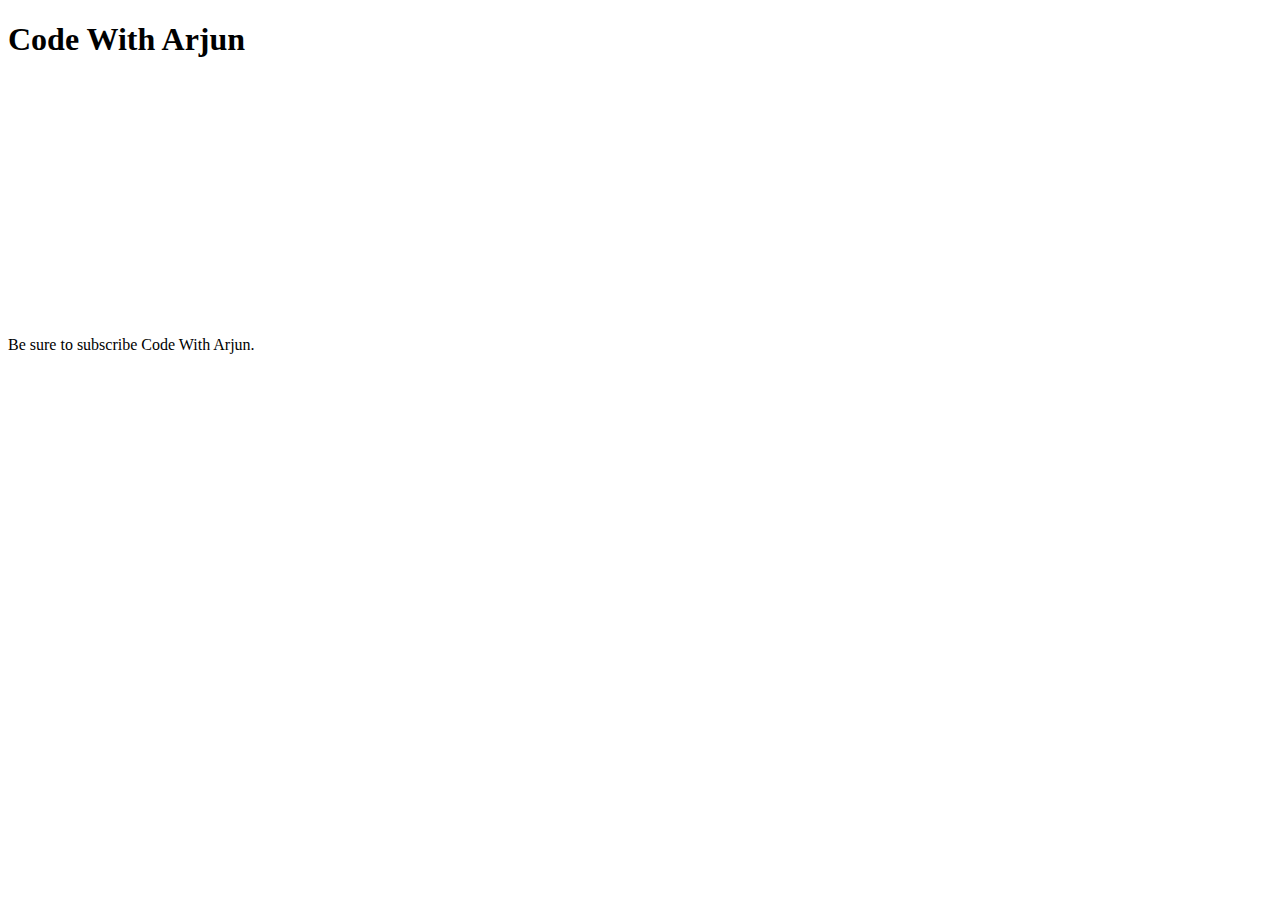
<file: try2.html>
<!DOCTYPE html>
<html lang="en">
  <head>
    <meta charset="UTF-8" />
    <meta http-equiv="X-UA-Compatible" content="IE=edge" />
    <meta name="viewport" content="width=device-width, initial-scale=1.0" />
    <title>Code With Arjun</title>
   <style>
  
   </style>
  </head>

  <body>
    <div class="header">
      <div class="inner-header flex">
        <h1>Code With Arjun</h1>
      </div>

      <div>
        <svg
          class="waves"
          xmlns="http://www.w3.org/2000/svg"
          xmlns:xlink="http://www.w3.org/1999/xlink"
          viewBox="0 24 150 28"
          preserveAspectRatio="none"
          shape-rendering="auto"
        >
          <defs>
            <path
              id="gentle-wave"
              d="M-160 44c30 0 58-18 88-18s 58 18 88 18 58-18 88-18 58 18 88 18 v44h-352z"
            />
          </defs>
          <g class="parallax">
            <use
              xlink:href="#gentle-wave"
              x="48"
              y="0"
              fill="rgba(255,255,255,0.7"
            />
            <use
              xlink:href="#gentle-wave"
              x="48"
              y="3"
              fill="rgba(255,255,255,0.5)"
            />
            <use
              xlink:href="#gentle-wave"
              x="48"
              y="5"
              fill="rgba(255,255,255,0.3)"
            />
            <use xlink:href="#gentle-wave" x="48" y="7" fill="#fff" />
          </g>
        </svg>
      </div>
      <!--Waves end-->
    </div>
    <!--Header ends-->

    <!--Content starts-->
    <div class="content flex">
      <p>Be sure to subscribe Code With Arjun.</p>
    </div>
    <!--Content ends-->
  </body>
</html>
</file>
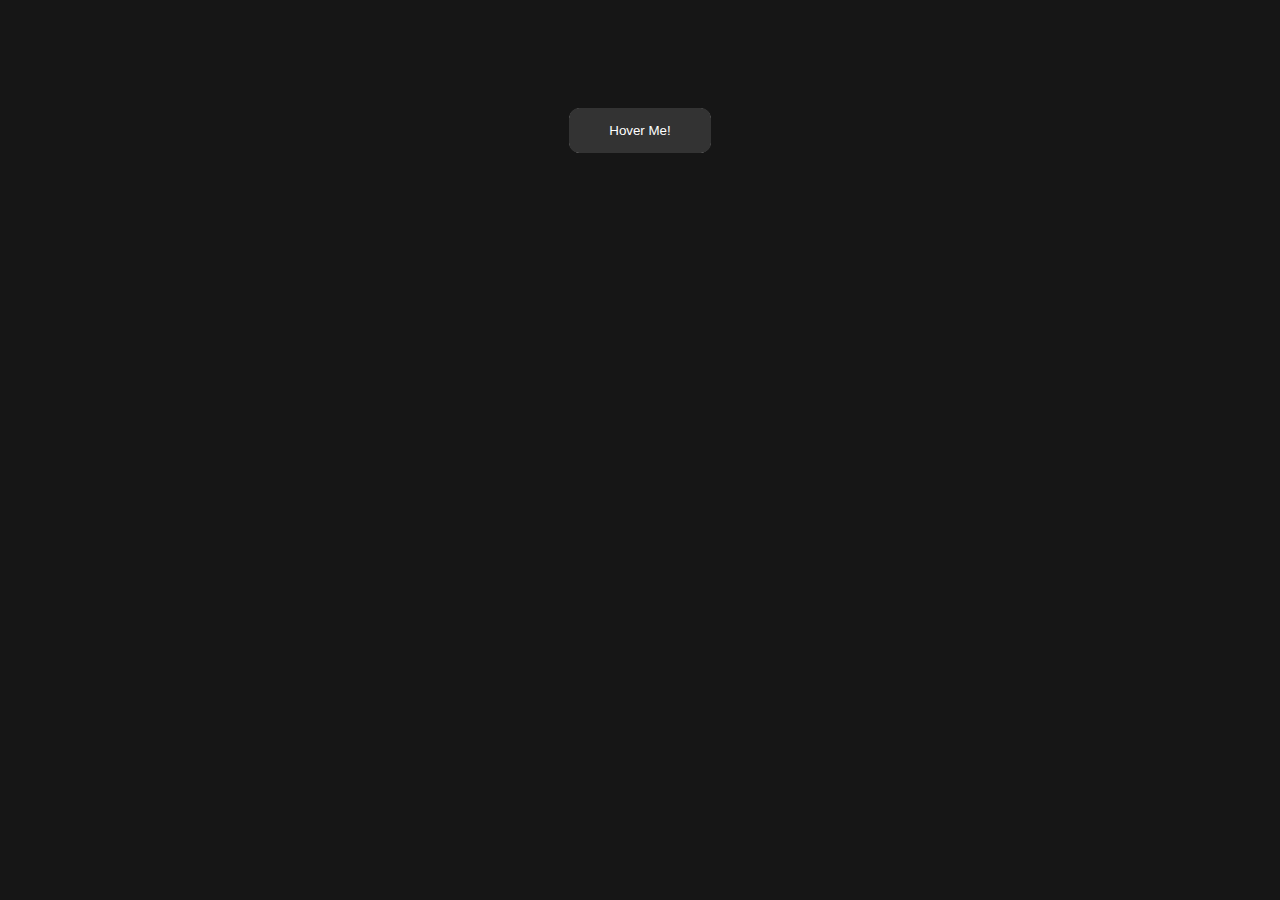
<file: try3.html>
<!DOCTYPE html>
<html lang="en">
<head>
  <meta charset="UTF-8">
  <meta http-equiv="X-UA-Compatible" content="IE=edge">
  <meta name="viewport" content="width=device-width, initial-scale=1.0">
 <style>
    /* 
  Project: CSS Glowing Button
  Created: Sunday, 06 March 2022
  Author: Jamshid Elmi 
  Tutorial: https://youtu.be/b_8fHNIHFk4
*/
html, body {
  display: flex;
  justify-content: center;
  align-items: center;
  background-color: #161616;
  overflow: hidden;
  /* transform: scale(1.5); */
}

/* button */
.btn {
  margin: 100px;
  padding: 15px 40px;
  border: none;
  outline: none;
  color: #FFF;
  cursor: pointer;
  position: relative;
  z-index: 0;
  border-radius: 12px;
}
.btn::after {
  content: "";
  z-index: -1;
  position: absolute;
  width: 100%;
  height: 100%;
  background-color: #333;
  left: 0;
  top: 0;
  border-radius: 10px;
}
/* glow */
.btn::before {
  content: "";
  background: linear-gradient(
    45deg,
    #FF0000, #FF7300, #FFFB00, #48FF00,
    #00FFD5, #002BFF, #FF00C8, #FF0000
  );
  position: absolute;
  top: -2px;
  left: -2px;
  background-size: 600%;
  z-index: -1;
  width: calc(100% + 4px);
  height:  calc(100% + 4px);
  filter: blur(8px);
  animation: glowing 20s linear infinite;
  transition: opacity .3s ease-in-out;
  border-radius: 10px;
  opacity: 0;
}

@keyframes glowing {
  0% {background-position: 0 0;}
  50% {background-position: 400% 0;}
  100% {background-position: 0 0;}
}

/* hover */
.btn:hover::before {
  opacity: 1;
}

.btn:active:after {
  background: transparent;
}

.btn:active {
  color: #000;
  font-weight: bold;
}
 </style>
  <title>CSS Button Glow Effect</title>
</head>
<body>
  <button class="btn">Hover Me!</button>
</body>
</html>
</file>
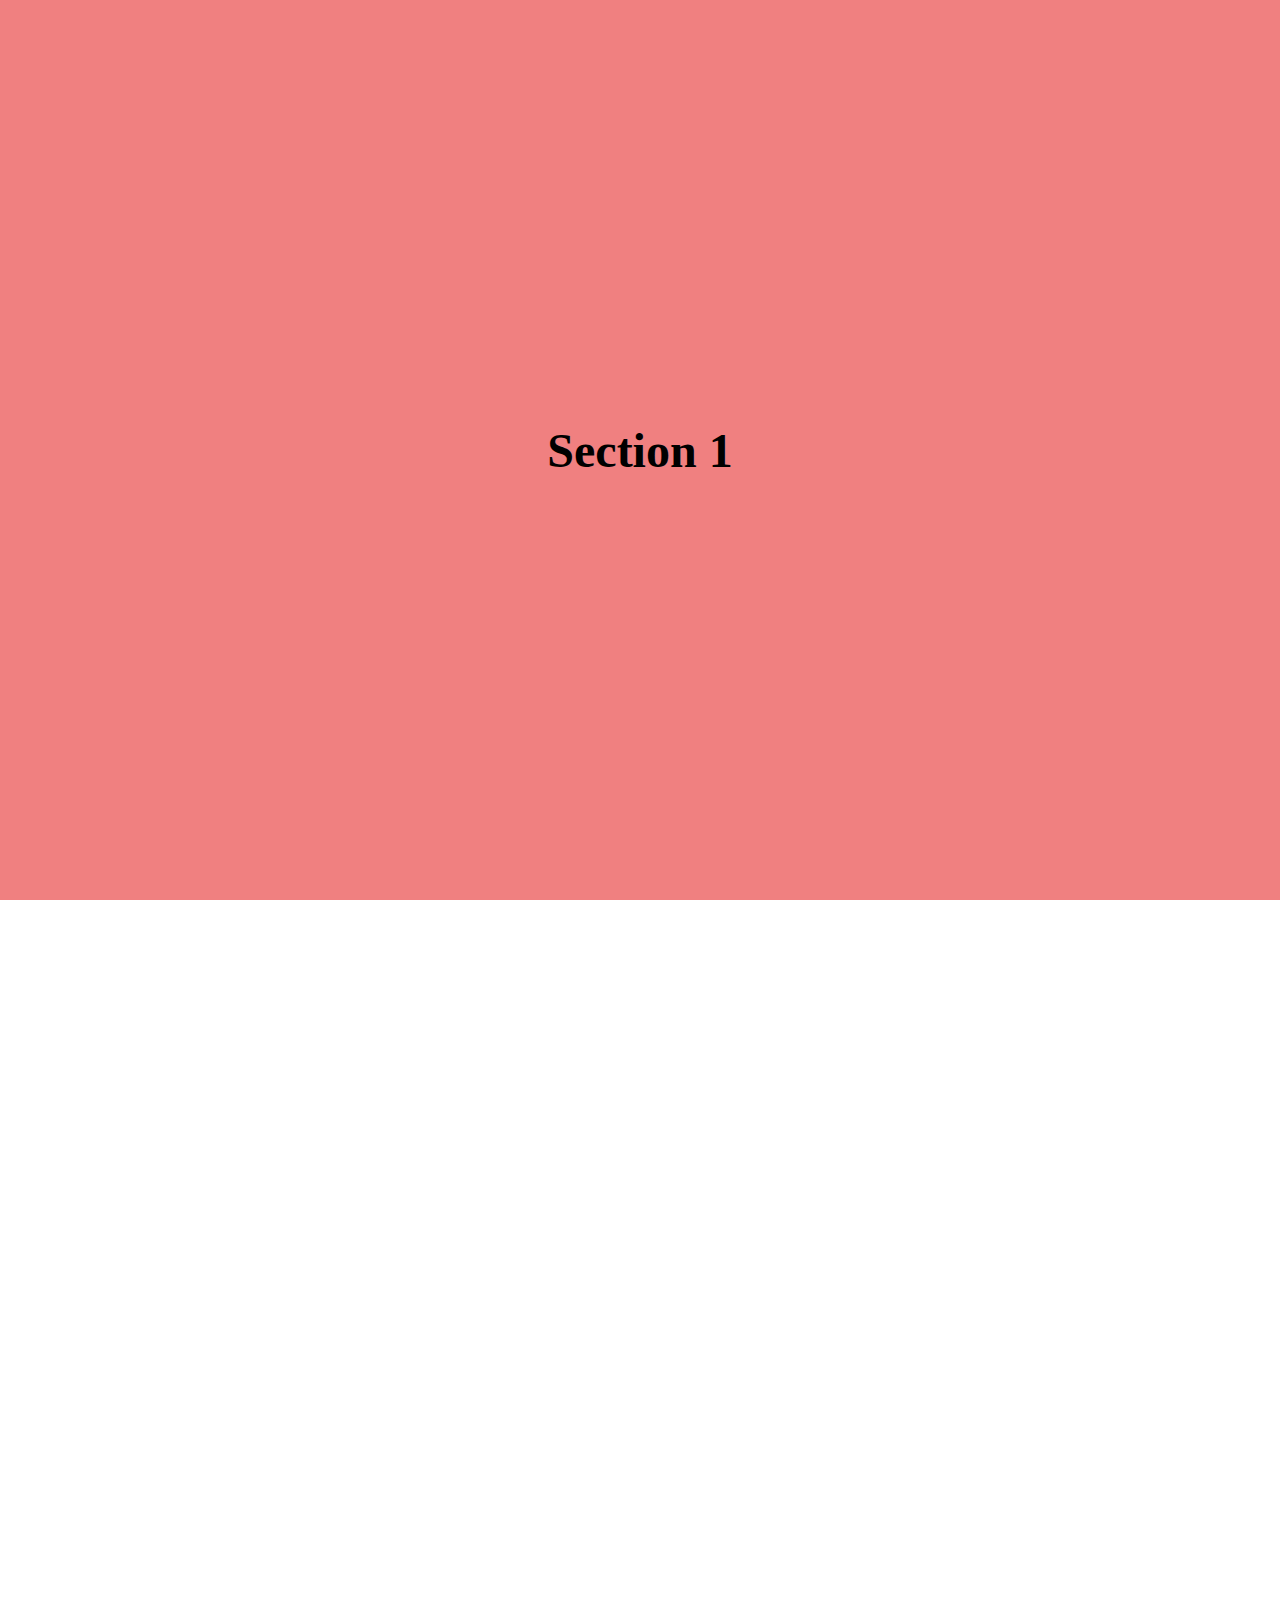
<file: Assets/4page.html>
<!DOCTYPE html>
<html lang="en">
<head>
    <meta charset="UTF-8">
    <meta name="viewport" content="width=device-width, initial-scale=1.0">
    <title>Scroll Triggered Sections</title>
    <style>
        body, html {
            margin: 0;
            padding: 0;
            overflow-x: hidden;
        }

        .container {
            position: relative;
            height: 400vh; /* Height of the container to allow scrolling */
        }

        .section {
            width: 100%;
            height: 100vh;
            display: flex;
            align-items: center;
            justify-content: center;
            font-size: 3rem;
            font-weight: bold;
            position: absolute;
            top: 0;
            left: 0;
            right: 0;
        }

        .section1 {
            background-color: lightcoral;
        }

        .section2 {
            background-color: rgb(68, 255, 0);
            transform: translateX(-100%);
        }

        .section3 {
            background-color: rgb(248, 5, 106);
            transform: translateX(100%);
        }

        .section4 {
            background-color: lightgoldenrodyellow;
            transform: translateY(-100%);
        }
    </style>
</head>
<body>
    <div class="container">
        <div class="section section1">Section 1</div>
        <div class="section section2">Section 2</div>
        <div class="section section3">Section 3</div>
        <div class="section section4">Section 4</div>
    </div>
</body>
<script>
    gsap.registerPlugin(ScrollTrigger);

    gsap.to(".section2", {
        x: '0%',
        scrollTrigger: {
            trigger: ".section1",
            start: "bottom top",
            end: "bottom top",
            scrub: true,
            pin: ".section2"
        }
    });

    gsap.to(".section3", {
        x: '0%',
        scrollTrigger: {
            trigger: ".section2",
            start: "bottom top",
            end: "bottom top",
            scrub: true,
            pin: ".section3"
        }
    });

    gsap.to(".section4", {
        y: '0%',
        scrollTrigger: {
            trigger: ".section3",
            start: "bottom top",
            end: "bottom top",
            scrub: true,
            pin: ".section4"
        }
    });
</script>
</html>
</file>
